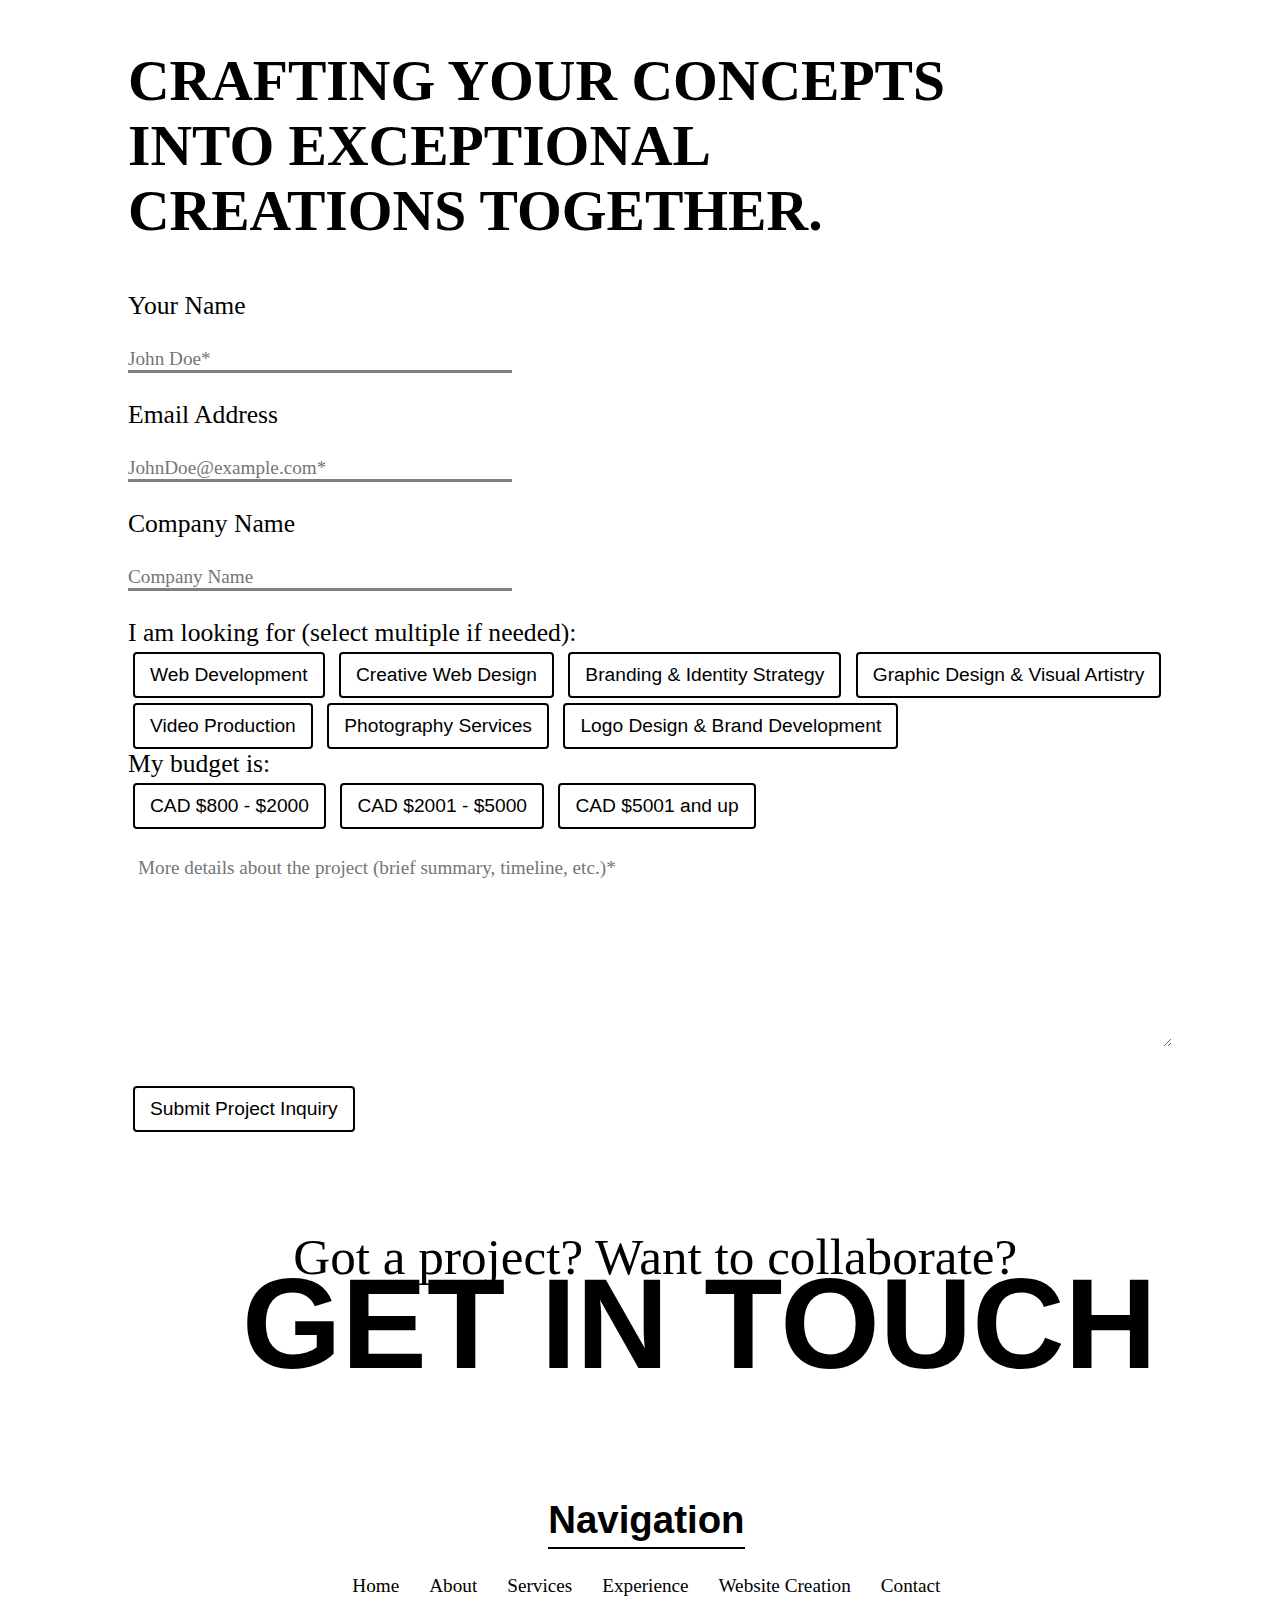
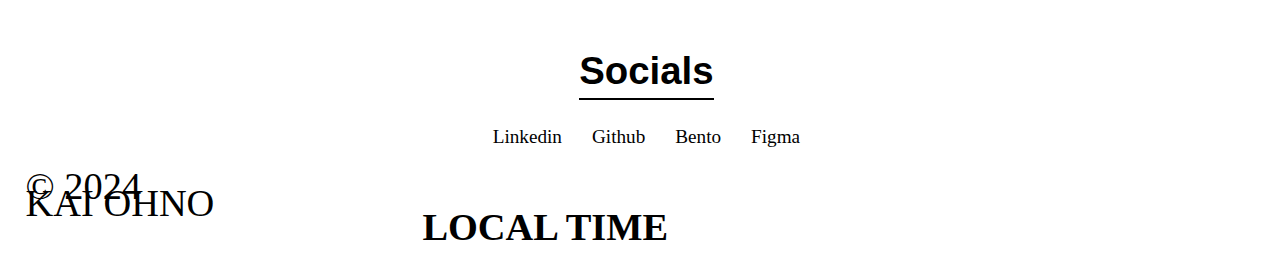
<file: contact.html>
<!DOCTYPE html>
<html lang="en">
  <head>
    <meta charset="UTF-8" />
    <meta name="viewport" content="width=device-width, initial-scale=1.0" />
    <title>Kai's Portfolio</title>
    <link rel="stylesheet" href="stylesContact.css" />
  </head>
  <body>
    <section id="detailed-contact">
      <h2 class="headLiner">
        CRAFTING YOUR CONCEPTS INTO EXCEPTIONAL CREATIONS TOGETHER.
      </h2>
      <form
        action="https://api.web3forms.com/submit"
        method="POST"
        class="detailed-contact-form">
        <input
          type="hidden"
          name="access_key"
          value="2836349d-9530-417d-80fe-b46c628c61d6" />
        <div class="form-row">
          <label class="yourName">Your Name</label>
          <input
            class="form-field"
            type="text"
            name="name"
            placeholder="John Doe*"
            required />
          <label class="emailLabel">Email Address</label>
          <input
            class="form-field"
            type="email"
            name="email"
            placeholder="JohnDoe@example.com*"
            required />
        </div>
        <label class="companyName">Company Name</label>
        <div class="form-row">
          <input
            class="form-field"
            type="text"
            name="company"
            placeholder="Company Name" />
        </div>

        <label class="lookingFor"
          >I am looking for (select multiple if needed):</label
        >
        <div class="service-options">
          <input
            type="checkbox"
            id="web-development"
            name="services"
            value="web_development" />
          <label for="web-development" class="button-like"
            >Web Development</label
          >

          <input
            type="checkbox"
            id="web-design"
            name="services"
            value="web_design" />
          <label for="web-design" class="button-like"
            >Creative Web Design</label
          >

          <input
            type="checkbox"
            id="branding-services"
            name="services"
            value="branding_services" />
          <label for="branding-services" class="button-like"
            >Branding & Identity Strategy</label
          >

          <input
            type="checkbox"
            id="graphic-design"
            name="services"
            value="graphic_design" />
          <label for="graphic-design" class="button-like"
            >Graphic Design & Visual Artistry</label
          >

          <input
            type="checkbox"
            id="video-production"
            name="services"
            value="video_production" />
          <label for="video-production" class="button-like"
            >Video Production</label
          >

          <input
            type="checkbox"
            id="photography"
            name="services"
            value="photography" />
          <label for="photography" class="button-like"
            >Photography Services</label
          >

          <input
            type="checkbox"
            id="logo-branding"
            name="services"
            value="logo_branding" />
          <label for="logo-branding" class="button-like"
            >Logo Design & Brand Development</label
          >
        </div>

        <label class="budgetheader">My budget is:</label>
        <div class="budget-options">
          <input type="radio" id="budget-1" name="budget" value="800-2000" />
          <label for="budget-1" class="button-like">CAD $800 - $2000</label>

          <input type="radio" id="budget-2" name="budget" value="2001-5000" />
          <label for="budget-2" class="button-like">CAD $2001 - $5000</label>

          <input type="radio" id="budget-3" name="budget" value="5001-up" />
          <label for="budget-3" class="button-like">CAD $5001 and up</label>
        </div>

        <textarea
          class="textAreastyle"
          name="message"
          placeholder="More details about the project (brief summary, timeline, etc.)*"
          required></textarea>
        <br />
        <button class="submit">Submit Project Inquiry</button>
      </form>
    </section>
    <script src="https://web3forms.com/client/script.js" async defer></script>
    <div class="contact-container">
      <div class="get-in-touch">
        <a href="contact.html" class="get-in-touch-link">
          <p>Got a project? Want to collaborate?</p>
          <h1>GET IN TOUCH</h1>
        </a>
      </div>
    </div>
    <footer class="navigation-bar">
      <div class="navigation">
        <h2>Navigation</h2>
        <ul>
          <li><a href="index.html#home">Home</a></li>
          <li><a href="index.html#about">About</a></li>
          <li><a href="index.html#what-i-do">Services</a></li>
          <li><a href="index.html#skills">Experience</a></li>
          <li>
            <a href="index.html#website-creation-step">Website Creation</a>
          </li>
          <li><a href="index.html#contact">Contact</a></li>
        </ul>
      </div>
      <div class="socials">
        <h2>Socials</h2>
        <ul>
          <li><a href="https://www.linkedin.com/in/KaiOhno/">Linkedin</a></li>
          <li><a href="https://github.com/KaiOhno">Github</a></li>
          <li><a href="https://bento.me/kaiohno">Bento</a></li>
          <li><a href="https://www.figma.com/@kaiohno">Figma</a></li>
        </ul>
      </div>
      <div class="local-time">
        <h2>LOCAL TIME</h2>
        <p id="torontoTime"></p>
      </div>

      <p class="copyright">
        <span>© 2024</span>
        <span>KAI OHNO</span>
      </p>
    </footer>
    <script src="script.js"></script>
  </body>
</html>
</file>
<file: stylesContact.css>
body {
  font-family: 'Switzer', Arial, sans-serif;
  margin: 0vh 0vw 0vh 10vw;
  background-color: #ffffff;
  min-height: 100vh; /* Ensures minimum height of the viewport */
  display: flex;
  flex-direction: column; /* Stacks content vertically */
}

.container {
  padding: 10px 10px 10px 10px;
  max-width: 1200px;
  margin-left: 5%; /* Adjust as needed to position the container from the left */
}

.headLiner {
  font-family: 'Switzer-black';
  font-size: 4.5vw;
  text-wrap: balance;
  max-width: 90%;
}
.yourName,
.emailLabel,
.companyName {
  font-size: 2vw;
  font-family: 'switzer-light';
  padding: 0vh 0vw 0vh 0vw;
  margin: 0vh 0vw 0vh 0vw;
}
.budgetheader,
.lookingFor {
  font-size: 2vw;
  font-family: 'switzer-light';
}

.form-field {
  font-family: 'switzer-light';
  color: #000;
  background-color: #ffffff; /* Light background to distinguish input area */
  display: block;
  font-size: 1.5vw;
  width: 30vw;
  margin: 0vh 0vw 3vh 0vw;
  padding: 3vh 0vw 0vh 0vw;
  border: none; /* Removes the default border */
  border-bottom: 3px solid transparent; /* Adds an underline effect */
  outline: none; /* Removes the default focus outline */
  border-bottom-color: #808080; /* Changes the underline color to black on focus */
  transition: border-bottom-color 0.3s ease; /* Smooth transition for focus */
}

.textAreastyle {
  margin-top: 2vh;
  font-family: 'switzer-light';
  color: #000;
  background-color: #ffffff;
  display: block;
  font-size: 1.5vw;
  min-width: 80vw;
  width: 80vw;
  min-height: 20vh;
  height: 20vh;
  margin-bottom: 1rem;
  padding: 10px;
  border: none;
  border-radius: 4px;
}
.button-like,
.submit {
  font-size: 1.5vw;
  display: inline-block;
  background: #ffffff; /* White background */
  color: #000000; /* Black text */
  padding: 10px 15px;
  border: 2px solid #000000; /* Black border */
  border-radius: 4px;
  cursor: pointer;
  margin: 0.5vh 5px 0vh 5px;
  transition: background-color 0.3s, color 0.3s, border-color 0.3s;
}

.button-like:hover,
.submit:hover {
  background-color: grey; /* Grey background on hover */
  color: #000000; /* Maintain black text on hover */
  border-color: #000000; /* Maintain black border on hover */
}

/* When a checkbox or radio button that precedes the label is checked */
input[type='checkbox']:checked + .button-like,
input[type='radio']:checked + .button-like {
  background-color: #000000; /* Black background */
  color: #ffffff; /* White text */
  border-color: #000000; /* Maintain black border */
}

input[type='checkbox'],
input[type='radio'] {
  display: none;
}
.contact-container {
  padding: 50px;
}

.get-in-touch-link {
  text-decoration: none; /* Remove the default underline */
  color: inherit; /* Inherit the text color from the parent */
  cursor: pointer; /* Indicate the element is clickable */
  display: inline-block; /* Necessary for the correct positioning of the pseudo-element */
}

.get-in-touch h1 {
  font-size: 10vw;
  font-family: 'switzer-black', sans-serif;
  margin: 0vh 0vw 0vh 5vw;
  position: relative; /* Needed for the absolute positioning of the pseudo-element */
}

.get-in-touch h1::after {
  content: '';
  display: block;
  width: 0;
  height: 6px;
  background: black;
  transition: width 0.5s ease;
  position: absolute;
  bottom: 0px;
  left: 50%;
  transform: translateX(-50%);
}

.get-in-touch a:hover h1::after {
  width: 100%; /* Full width on hover */
}

.get-in-touch p {
  font-family: 'switzer-thin';
  font-size: 4vw;
  padding: 0%;
  margin: 5vh 0vw -4vh 9vw;
}
/* Footer General Styling */

.copyright span {
  display: block; /* Makes each span take up its own line */
  font-family: 'Switzer-bold';
  text-align: left; /* Centers the text */
  padding: 0%;
  margin: 0vh 0vw -3vh -8vw;
}

/* If you want the first part smaller/bigger than the name */
.copyright span:first-child {
  font-size: 3vw; /* Adjust the size of "© 2024" as needed */
}

/* Styling for the name */
.copyright span:last-child {
  font-size: 3vw; /* Adjust the size of "KAI OHNO" as needed */
}
/* Container styling for navigation and socials */
.navigation,
.socials {
  text-align: center; /* Center aligns content */
  margin: 20px 9vw 0vh 0vw; /* Adds vertical spacing */
}

/* Styling for h2 tags with underline */
.navigation h2,
.socials h2 {
  display: inline-block; /* Allows the underline to fit the text width */
  margin-bottom: 10px; /* Spacing below the heading */
  padding-bottom: 5px; /* Space between text and underline */
  border-bottom: 2px solid #000; /* Solid underline */
  font-size: 3vw; /* Adjust size as necessary */
}

/* List styling */
.navigation ul,
.socials ul {
  padding: 0;
  list-style-type: none; /* Removes default list styling */
  display: flex; /* Displays list items in a row */
  justify-content: center; /* Centers the list items */
  gap: 30px; /* Spacing between each list item */
}

/* Link styling */
.navigation a,
.socials a {
  font-family: 'switzer-regular';
  text-decoration: none; /* Removes underline */
  color: inherit; /* Inherits color from parent */
  position: relative; /* Needed for hover effect positioning */
  font-size: 1.5vw; /* Adjust size as necessary */
}

/* Hover effect for links */
.navigation a:hover,
.socials a:hover {
  color: #3498db; /* Changes text color on hover */
}

/* Adds animated underline on hover */
.navigation a::after,
.socials a::after {
  content: '';
  position: absolute;
  width: 0;
  height: 2px; /* Height of the underline */
  bottom: -5px; /* Position under the link */
  left: 50%;
  background-color: #3498db; /* Color of the underline */
  transition: width 0.3s ease, left 0.3s ease; /* Smooth transition for the effect */
}

.navigation a:hover::after,
.socials a:hover::after {
  width: 100%; /* Full width on hover */
  left: 0; /* Aligns with the start of the text */
}
.local-time {
  position: absolute; /* Adjusted from absolute/fixed to relative */
  display: flex;
  justify-content: center;
  align-items: center;
  margin: 4vh 0vw 0vh 23vw;
}

/* Ensure the text within .local-time is centered */
.local-time h2 {
  font-family: 'switzer-bold';
  font-size: 3vw;
  text-align: center;
  margin: 0;
  padding: 5px 0;
  padding-right: 20px;
}
.local-time p {
  font-family: 'switzer-bold';
  font-size: 3vw;
  text-align: center;
  margin: 0;
  padding: 5px 0;
}
@media (max-width: 768px) {
  .headLiner {
    font-size: 2rem;
  }
  .yourName,
  .emailLabel,
  .companyName,
  .budgetheader,
  .lookingFor {
    font-size: 5vw; /* Larger font size for readability */
  }
  .form-field {
    font-family: 'switzer-light';
    font-size: 4vw;
    width: 50vw;
  }
  .form-field,
  .textAreastyle {
    font-size: 4vw; /* Adjusted font size */
    padding: 8px; /* Adjusted padding */
  }

  .button-like,
  .submit {
    font-size: 4vw; /* Increased font size for better touch */
  }
}
@media (max-width: 768px) {
  .contact-container {
    padding: 20px; /* Reduced padding for smaller screens */
  }

  .get-in-touch h1 {
    font-size: 8vw; /* Adjusted for better readability on small screens */
  }

  .get-in-touch p {
    font-size: 5vw; /* Increased size for readability */
    margin: 2vh 0 2vh; /* Adjusted margins */
  }

  .navigation a,
  .socials a {
    font-size: 4vw; /* Increase font size for better readability */
  }

  .local-time h2,
  .local-time p {
    font-size: 5vw; /* Adjusted for consistency and readability */
  }
  .copyright span {
    display: block;
    font-family: 'Switzer-bold';
    margin: 0vh 0vw 0vh 0vw;
    padding: 0%;
    text-align: left;
  }

  .copyright span:first-child {
    font-size: 5vw;
  }

  .copyright span:last-child {
    font-size: 5vw;
  }

  #scrollToTopBtn {
    visibility: hidden;
    margin: -20vh 5vw 0 0; /* Adjusted position */
    width: 40px; /* Adjusted size */
    height: 40px; /* Adjusted size */
  }

  .navigation ul,
  .socials ul {
    flex-direction: column; /* Stack items vertically */
    gap: 15px; /* Adjusted gap for vertical layout */
  }
}
</file>
